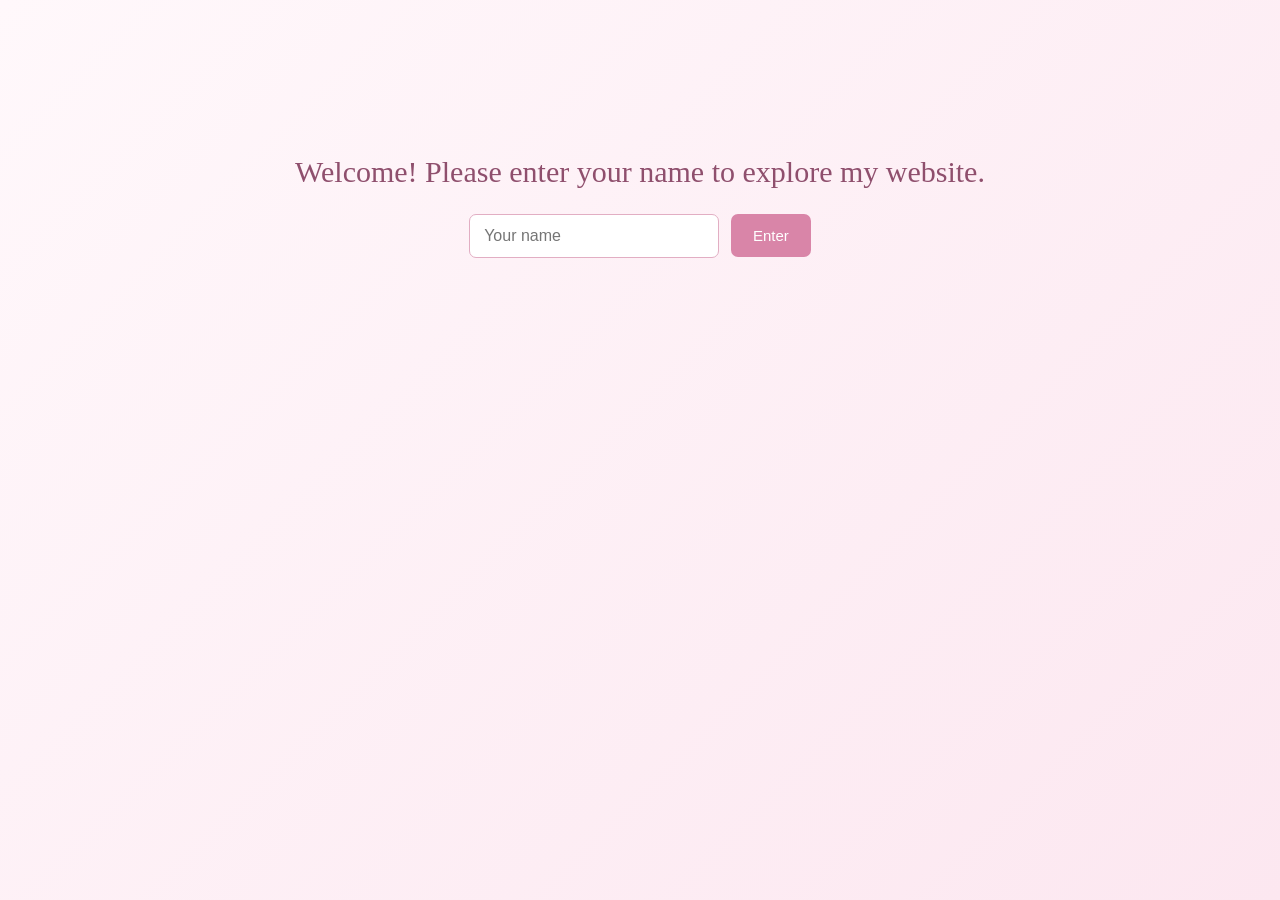
<file: index.html>
<!doctype html>
<!-- Website Template by freewebsitetemplates.com -->
<html>
<head>
	<meta charset="UTF-8">
	<meta name="viewport" content="width=device-width, initial-scale=1.0">
	<title>Exploring Kyoto & Osaka</title>
	<link rel="stylesheet" type="text/css" href="css/style.css">
	<link rel="stylesheet" type="text/css" href="css/mobile.css" media="screen and (max-width : 568px)">
	<script type="text/javascript" src="js/mobile.js"></script>
</head>

<body>

  <!-- Welcome Screen -->
  <div id="welcome-screen" style="text-align: center; padding: 50px;">
    <h2>Welcome! Please enter your name to explore my website.</h2>
    <input type="text" id="username" placeholder="Your name">
    <button onclick="showSite()">Enter</button>
    <p id="error-message" style="color: red;"></p>
  </div>

<div id="main-content" style="display: none;">

    <p style="text-align:center; background-color:#f0f0f0; padding:10px; font-size:14px;">
      Original template:
      <a href="https://plantillashtmlgratis.com/en/todas-las-plantillas/plantilla/free-html-css-templates-for-downloading-mustacchio" target="_blank">
      Mustacchio Template
      </a>
    </p>

	<div id="header">

		<h1 class="main-title"> Exploring Kyoto & Osaka</h1>

		<ul id="navigation">
			<li class="selected">
				<a href="index.html">Home</a>
			</li>
			<li>
				<a href="about.html">About</a>
			</li>
			<li>
				<a href="gallery.html">Gallery</a>
			</li>
			<li>
				<a href="blog.html">Blog</a>
			</li>
		</ul>

	</div>

	<div id="body">

		<div id="featured">

			<img src="images/topofkyoto.jpeg" alt="" width="50px" height="600px">

			<div>

				<h2>Exploring Kyoto & Osaka</h2>

				<span>July 2025</span>
				<span>📍 Kyoto & Osaka, Japan</span>

				<br><br>

				<a href="about.html" class="more">Read More</a>

			</div>

		</div>

		<div class="user-input" style="margin-top:30px; text-align:center;">
			<p id="greeting" style="font-weight:bold; margin-top:10px;"></p>
		</div>

		<ul>

			<li>
				<img src="images/friends.jpeg" alt="Friends at Fushimi Inari" width="300px" height="300px">
			</li>

			<li>
				<img src="images/kyotogoldentemple.jpeg" alt="Kinkaku-ji Temple" width="300px" height="300px">
			</li>

			<li>
				<img src="images/dotonbori.jpeg" alt="Dotonbori at Night" width="300px" height="300px">
			</li>

		</ul>

	</div>

	<div id="footer">
		<div>
			<p>Created by Priyanshi Mishra | Student ID: 24229564</p>
		</div>
	</div>

</div>

<script>

function showSite() {

    var name = document.getElementById("username").value.trim();

    if(name !== ""){

        document.getElementById("welcome-screen").style.display = "none";
        document.getElementById("main-content").style.display = "block";

        alert("Welcome, " + name + "! Join me as I take you through my unforgettable trip to Kyoto and Osaka. I hope you enjoy exploring my website!");

    }

    else{

        document.getElementById("error-message").innerText = "Please enter your name to continue.";

    }

}

</script>

</body>
</html>
</file>
<file: css/style.css>
/* Website Template by freewebsitetemplates.com */

/* ------------------------------
   GENERAL
------------------------------ */

* {
	box-sizing: border-box;
}

body {
	background: #fffafc;
	color: #4a3a42;
	font-family: Arial, Helvetica, sans-serif;
	font-size: 14px;
	margin: 0;
	min-width: 960px;
	padding: 0;
}

p {
	color: #5a4650;
	font-size: 15px;
	line-height: 1.8;
	margin: 0;
	padding: 0;
}

p a {
	color: #b86f8f;
	text-decoration: underline;
}

p a:hover {
	color: #8f4f6d;
}

/* ------------------------------
   TEMPLATE CREDIT
------------------------------ */

#main-content > p:first-child {
	background: #fff1f6 !important;
	color: #7a5667;
	margin: 0;
	padding: 12px !important;
}

/* ------------------------------
   HEADER
------------------------------ */

#header {
	display: block;
	margin: 0 auto;
	padding: 36px 0 34px;
	text-align: center;
	width: 960px;
}

#header a.logo {
	display: none;
}

.main-title {
	background: linear-gradient(135deg, #fce5ef, #f8d6e5);
	border: 1px solid #efc3d5;
	border-radius: 28px;
	box-shadow: 0 5px 15px rgba(175, 110, 140, 0.18);
	color: #8c4f6b;
	display: inline-block;
	font-family: Georgia, "Times New Roman", serif;
	font-size: 46px;
	font-weight: normal;
	letter-spacing: 1px;
	margin: 0;
	padding: 17px 38px;
}

#header ul {
	margin: 0;
	padding: 34px 0 0;
}

#header ul li {
	display: inline;
	list-style: none;
	padding: 0 21px;
}

#header ul li a {
	color: #6d5360;
	display: inline-block;
	font-size: 14px;
	font-weight: bold;
	letter-spacing: 1px;
	padding: 0 0 7px;
	text-decoration: none;
	text-transform: uppercase;
}

#header ul li a:hover,
#header ul li.selected a {
	border-bottom: 2px solid #dc8ead;
	color: #c46d91;
}

/* ------------------------------
   BODY
------------------------------ */

#body {
	margin: 0;
	padding: 0 0 42px;
	text-align: center;
}

#body h1 {
	color: #fff;
	display: inline-block;
	font-family: Georgia, "Times New Roman", serif;
	font-size: 34px;
	font-weight: normal;
	margin: 0 0 26px;
	text-transform: uppercase;
}

#body h1 span {
	background: #c982a0;
	border-radius: 8px;
	display: inline-block;
	padding: 15px 28px;
}

#body > div {
	margin: 0 auto;
	padding: 0;
	width: 960px;
}

/* ------------------------------
   HERO SECTION
------------------------------ */

#body #featured {
	border-radius: 0 0 18px 18px;
	height: 620px;
	margin: 0 0 34px;
	overflow: hidden;
	padding: 0;
	position: relative;
	width: 100%;
}

#body #featured img {
	border: 0;
	display: block;
	height: 620px;
	margin: 0;
	object-fit: cover;
	object-position: center;
	padding: 0;
	width: 100%;
}

#body #featured::after {
	background: linear-gradient(
		to right,
		rgba(71, 45, 57, 0.48),
		rgba(71, 45, 57, 0.08)
	);
	content: "";
	inset: 0;
	position: absolute;
}

#body #featured div {
	left: 50%;
	margin-left: -480px;
	padding: 0;
	position: absolute;
	text-align: left;
	top: 145px;
	width: 500px;
	z-index: 2;
}

#body #featured div h2 {
	background: rgba(255, 250, 252, 0.96);
	border-radius: 7px;
	color: #8a4d69;
	display: inline-block;
	font-family: Georgia, "Times New Roman", serif;
	font-size: 28px;
	font-weight: normal;
	line-height: 1.2;
	margin: 0 0 15px;
	padding: 18px 25px;
	text-transform: uppercase;
}

#body #featured div span {
	background: rgba(125, 75, 98, 0.9);
	border-radius: 5px;
	color: #fff;
	display: block;
	font-size: 18px;
	margin: 8px 0;
	padding: 12px 20px;
	width: fit-content;
}

#body #featured div a {
	background: #df8fb0;
	border-radius: 5px;
	color: #fff;
	display: inline-block;
	font-size: 15px;
	font-weight: bold;
	letter-spacing: 0.5px;
	margin: 18px 0 0;
	padding: 16px 24px;
	text-decoration: none;
	text-transform: uppercase;
}

#body #featured div a:hover {
	background: #c87196;
}

/* ------------------------------
   HOMEPAGE IMAGE CARDS
------------------------------ */

#body > ul {
	display: flex;
	gap: 24px;
	justify-content: center;
	margin: 0 auto;
	overflow: hidden;
	padding: 25px 0 0;
	width: 960px;
}

#body > ul li {
	display: block;
	float: none;
	list-style: none;
	margin: 0;
	padding: 0;
	width: 290px;
}

#body > ul li img {
	border: 5px solid #fff;
	border-radius: 14px;
	box-shadow: 0 5px 16px rgba(174, 111, 140, 0.18);
	display: block;
	height: 290px;
	margin: 0;
	object-fit: cover;
	transition: 0.3s ease;
	width: 100%;
}

#body > ul li img:hover {
	box-shadow: 0 9px 22px rgba(174, 111, 140, 0.24);
	transform: translateY(-5px);
}

/* ------------------------------
   ABOUT PAGE
------------------------------ */

.about-page {
	background: #fffafc;
}

.about-title {
	background: #c982a0 !important;
	box-shadow: 0 4px 12px rgba(174, 111, 140, 0.2);
	color: #fff;
	margin: 0 0 25px !important;
	padding: 15px 28px !important;
}

#body > div > img {
	border: 5px solid #fff;
	border-radius: 14px;
	box-shadow: 0 6px 20px rgba(174, 111, 140, 0.18);
	display: block;
	height: 500px;
	margin: 24px auto 0;
	object-fit: cover;
	width: 760px;
}

#body > div .article {
	margin: 0 auto;
	padding: 35px 40px 0;
	width: 760px;
}

#body > div .article p {
	margin: 0 0 30px;
	text-align: justify;
}

/* ------------------------------
   GALLERY PAGE
------------------------------ */

.gallery-page {
	background: #fff7fa;
}

#body ul.gallery {
	display: grid;
	gap: 22px;
	grid-template-columns: repeat(3, 1fr);
	margin: 0 auto;
	padding: 20px 0;
	width: 860px;
}

#body ul.gallery li {
	border: 0;
	display: block;
	list-style: none;
	margin: 0;
	padding: 0;
	width: 100%;
}

.gallery-img {
	border: 5px solid #fff;
	border-radius: 14px;
	box-shadow: 0 5px 16px rgba(174, 111, 140, 0.18);
	display: block;
	height: 250px;
	margin: 0;
	object-fit: cover;
	opacity: 1;
	transition: 0.3s ease;
	width: 100%;
}

.gallery-img:hover {
	box-shadow: 0 9px 22px rgba(174, 111, 140, 0.26);
	transform: scale(1.025);
}

/* ------------------------------
   BLOG PAGE
------------------------------ */

.blog-page {
	background: #fff8fb;
}

#body div ul {
	margin: 0 auto;
	padding: 20px 0 0;
	width: 940px;
}

#body div ul li {
	background: #fff;
	border: 1px solid #f0cedd;
	border-radius: 14px;
	box-shadow: 0 5px 17px rgba(174, 111, 140, 0.12);
	display: block;
	list-style: none;
	margin: 0 0 26px;
	overflow: hidden;
	padding: 24px;
}

.box {
	align-items: center;
	display: flex;
	gap: 30px;
	width: 100%;
}

.box-img {
	display: grid;
	flex: 0 0 470px;
	gap: 10px;
	grid-template-columns: repeat(3, 1fr);
	width: 470px;
}

.box-img img {
	border-radius: 10px;
	display: block;
	height: 150px;
	margin: 0 !important;
	object-fit: cover;
	opacity: 1 !important;
	width: 100%;
}

.box-p {
	flex: 1;
	padding: 0;
	text-align: left;
}

#body div ul li .box-p h3 {
	color: #9a5574;
	font-family: Georgia, "Times New Roman", serif;
	font-size: 25px;
	font-weight: normal;
	margin: 0 0 12px;
	text-transform: none;
}

#body div ul li .box-p p {
	padding: 0;
	text-align: justify;
}

/* ------------------------------
   WELCOME SCREEN
------------------------------ */

#welcome-screen {
	background: linear-gradient(135deg, #fff8fb, #fce7f0);
	min-height: 100vh;
	padding-top: 130px !important;
}

#welcome-screen h2 {
	color: #8f4f6d;
	font-family: Georgia, "Times New Roman", serif;
	font-size: 30px;
	font-weight: normal;
	margin-bottom: 25px;
}

#welcome-screen input {
	border: 1px solid #e2aec3;
	border-radius: 7px;
	font-size: 16px;
	padding: 12px 14px;
	width: 250px;
}

#welcome-screen button {
	background: #d985a8;
	border: 0;
	border-radius: 7px;
	color: #fff;
	cursor: pointer;
	font-size: 15px;
	margin-left: 8px;
	padding: 13px 22px;
}

#welcome-screen button:hover {
	background: #bf6d91;
}

/* ------------------------------
   FOOTER
------------------------------ */

#footer {
	background: #c982a0;
	margin: 0;
	padding: 29px 0;
}

#footer div {
	margin: 0 auto;
	width: 960px;
}

#footer div p {
	color: #fff;
	line-height: 24px;
	margin: 0;
	text-align: center;
}
</file>
<file: css/mobile.css>
/* Website Template by freewebsitetemplates.com */

body {
	min-width: 0;
}

#header {
	padding: 20px 0;
	position: relative;
	width: 100%;
}

#header a.logo {
	width: 80%;
}

#header a.logo img {
	width: 100%;
}

#mobile-navigation {
	background: url(../images/mobile-menu.png) no-repeat 0 0;
	display: block;
	height: 50px;
	margin: 30px auto 0;
	padding: 0;
	width: 50px;
}

#header ul {
	border: 1px solid #fff;
	display: none;
	left: 50%;
	margin-left: -45%;
	padding: 0;
	position: absolute;
	width: 90%;
	z-index: 1001;
}

#header ul li {
	border-top: 1px solid #fff;
	display: block;
	margin: 0;
	padding: 0;
	position: relative;
}

#header > ul > li:first-child {
	border: 0;
}

#header ul li a {
	background: rgba(11, 163, 156, 0.9);
	color: #fff;
	display: block;
	font-family: Arial, Helvetica, sans-serif;
	font-size: 16px;
	font-weight: normal;
	height: 49px;
	line-height: 49px;
	padding: 0 15px;
	text-align: left;
}

#header ul li a:hover,
#header ul li.selected a {
	background: rgba(0, 0, 0, 0.9);
	color: #fff;
}

#header ul ul {
	border: 0;
	display: none;
	height: auto;
	left: 0;
	margin: 0;
	position: relative;
	width: 100%;
}

#header ul ul li a {
	text-indent: 15px;
}

#header ul li span {
	background: rgba(11, 163, 156, 0.9) url(../images/mobile-expand.png) no-repeat 0 0;
	border-left: 1px solid #fff;
	display: block;
	height: 49px;
	position: absolute;
	right: 0;
	top: 0;
	width: 50px;
}

#body {
	width: 100%;
}

#body h1 {
	display: block;
	font-size: 20px;
	margin: 0 auto;
	width: 90%;
}

#body h1 span {
	display: block;
	padding: 3%;
	width: 94%;
}

#body > div {
	padding: 0 5%;
	width: 90%;
}

#body > div img {
	margin: 24px 0 30px;
	width: 98%;
}

#body > div .article {
	padding: 0;
	width: 100%;
}

#body > div .article h2,
#body > div .article h4 {
	font-size: 18px;
	font-weight: bold;
}

#body #featured {
	margin: 0 0 20px;
	overflow: hidden;
	position: relative;
}

#body #featured img {
	height: 500px;
	margin: 0;
	min-width: 100%;
	object-fit: cover;
	width: 100%;
}

#body #featured div {
	left: 0;
	margin: 0;
	padding: 0 2%;
	position: absolute;
	text-align: left;
	top: 0;
	width: 96%;
}

#body #featured div h2 {
	font-size: 14px;
	font-weight: normal;
	margin: 50px 0 10px;
	padding: 8px 5px;
}

#body #featured div span {
	display: block;
	font-size: 14px;
	margin: 10px 0;
	padding: 10px;
}

#body #featured div a {
	font-size: 14px;
	margin: 5px 0 0;
	padding: 10px;
}

#body > ul {
	overflow: visible;
	padding: 0 5%;
	width: 90%;
}

#body ul.gallery {
	overflow: hidden;
	padding: 5% 0;
	width: 100%;
}

#body > ul li {
	float: none;
	margin: 0;
	width: 100%;
}

#body ul.gallery li {
	box-sizing: border-box;
	float: left;
	margin: 0 0 5% 5%;
	width: 42%;
}

#body ul.gallery li img {
	height: 160px;
	margin: 0;
	object-fit: cover;
	width: 100%;
}

#body > ul li a img {
	width: 98%;
}

#body > ul li img {
	height: auto;
	margin: 0 0 20px;
	object-fit: cover;
	width: 100%;
}

#body > ul li a span {
	padding: 15px 0;
}

#body div ul {
	margin: 0;
	padding: 20px 0 0;
	width: 100%;
}

#body div ul li {
	overflow: visible;
	padding: 0 0 20px;
	width: 99%;
}

#body div ul li .figure {
	border: 0;
	display: block;
	float: none;
	margin: 0 0 20px;
	width: 100%;
}

#body div ul li .figure img {
	width: 100%;
}

#body div ul li div {
	float: none;
	padding: 0;
	width: 100%;
}

#body div ul li div a.more:hover {
	height: 14px;
	line-height: 14px;
}

#body form {
	width: 100%;
}

#body form input,
#body form textarea {
	margin: 0 0 20px;
	padding: 10px;
	width: 84%;
}

#body form #send {
	padding: 10px;
}

#footer {
	padding: 10px 0 25px;
}

#footer div {
	overflow: visible;
	width: 100%;
}

#footer div p {
	float: none;
	margin: 0;
	text-align: center;
}

#footer div ul {
	float: none;
	margin: 0 auto;
	width: 256px;
}

/* Main title */

.main-title {
	font-size: 28px;
	margin: 10px auto 20px;
	padding: 0 15px;
	text-align: center;
}

/* Blog sections */

.blog-page .box {
	display: block;
	width: 100%;
}

.blog-page .box-img {
	display: flex;
	flex-wrap: wrap;
	gap: 10px;
	justify-content: center;
	margin-bottom: 15px;
	width: 100%;
}

.blog-page .box-img img {
	display: block;
	height: 140px;
	margin: 0;
	object-fit: cover;
	width: 140px;
}

.blog-page .box-p {
	padding: 0;
	width: 100%;
}

.blog-page .box-p h3 {
	font-size: 20px;
	margin: 10px 0;
	text-align: center;
}

.blog-page .box-p p {
	font-size: 15px;
	line-height: 1.6;
	padding: 0 10px;
	text-align: left;
}
</file>
